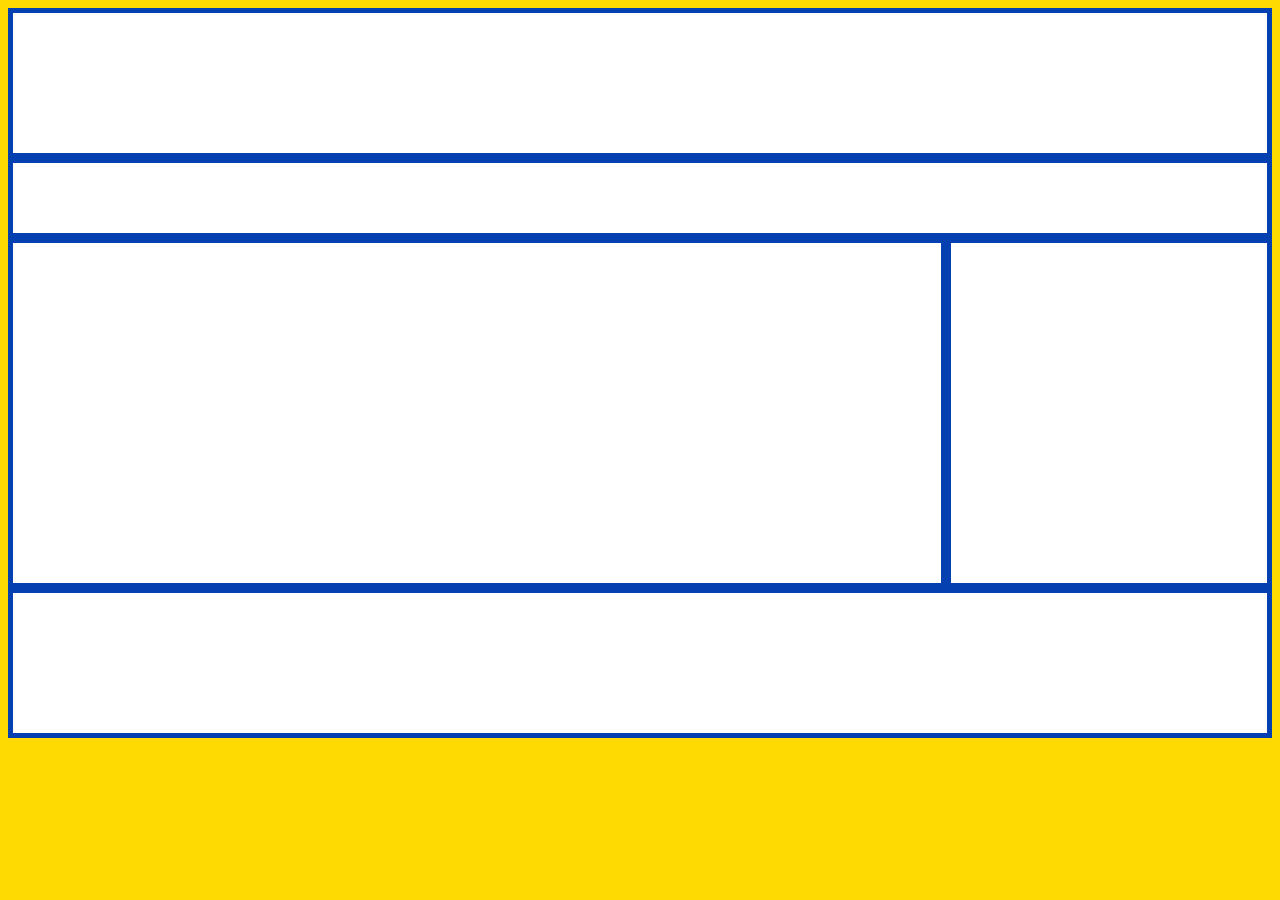
<file: trabalho 4/layout 1/index.html>
<!DOCTYPE html>
<html lang="pt-br">

<head>
    <meta charset="UTF-8">
    <meta http-equiv="X-UA-Compatible" content="IE=edge">
    <meta name="viewport" content="width=device-width, initial-scale=1.0">
    <title>layout 1</title>
    <link rel="stylesheet" href="css/style.css">
</head>

<body>
    

    <div class="container">
        <div class="item cabecalho"></div>
        <div class="item menu"></div>
        <div class="item bloc-esq"></div>
        <div class="item bloc-dir"></div>
        <div class="item rodape"></div>
    </div>
</body>

</html>
</file>
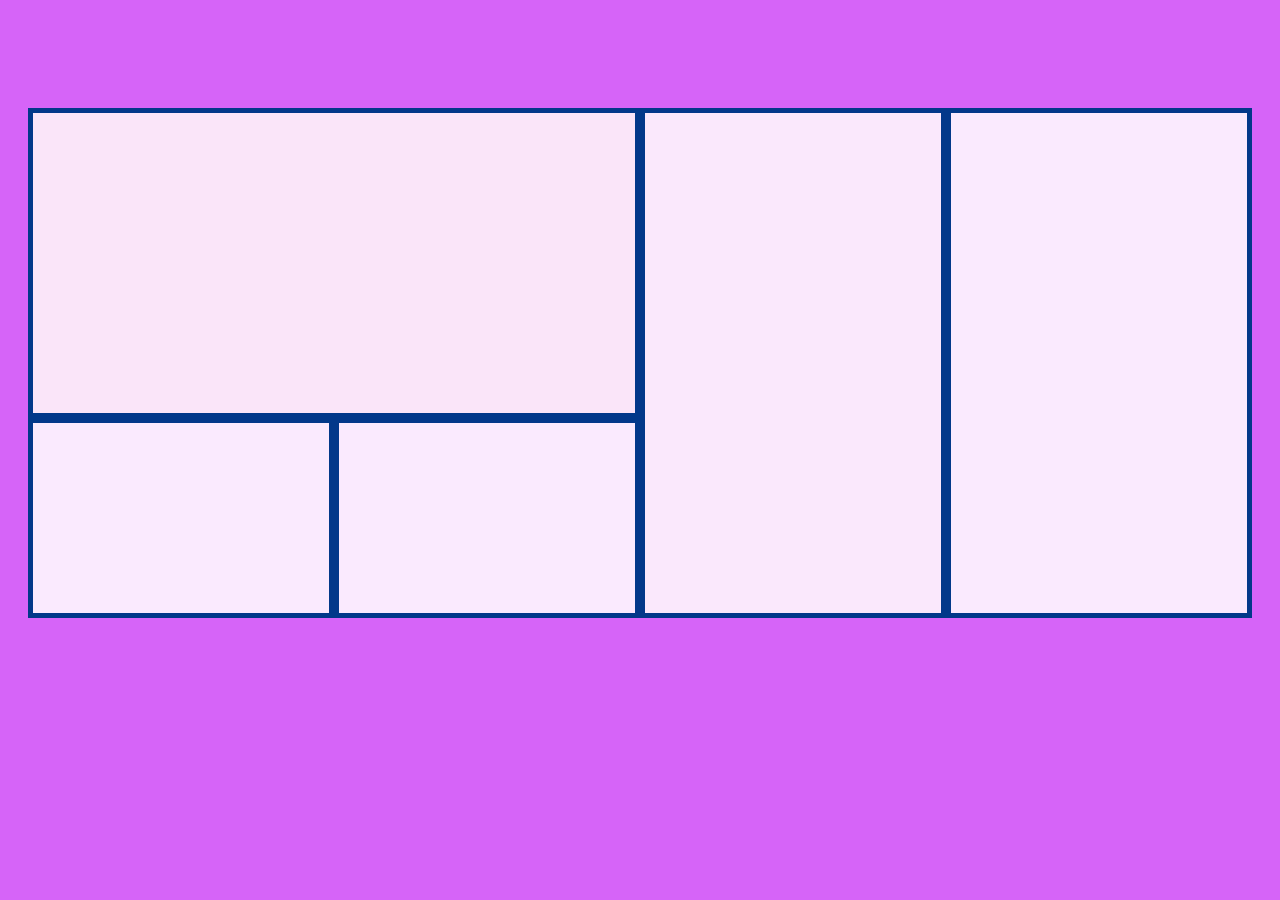
<file: trabalho 4/layout 2/index.html>
<!DOCTYPE html>
<html lang="pt-br">

<head>
    <meta charset="UTF-8">
    <meta http-equiv="X-UA-Compatible" content="IE=edge">
    <meta name="viewport" content="width=device-width, initial-scale=1.0">
    <title>layout2</title>
    <link rel="stylesheet" href="css/style.css">
</head>

<body>

    <div class="container">
        <div class="item parte1"></div>
        <div class="item parte2"></div>
        <div class="item parte3"></div>
        <div class="item parte4"></div>
        <div class="item parte5"></div>
    </div>
</body>

</html>
</file>
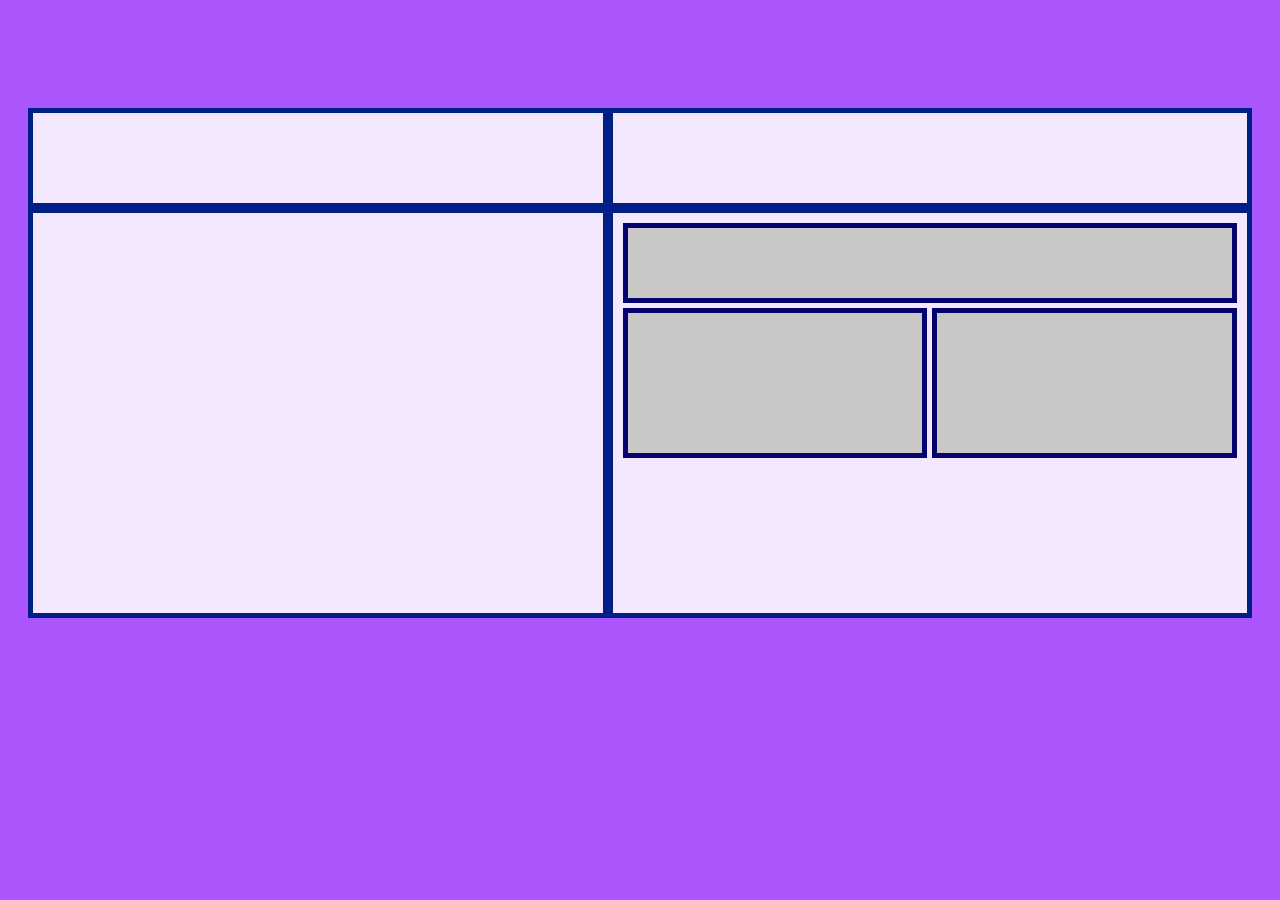
<file: trabalho 4/layout 3/index.html>
<!DOCTYPE html>
<html lang="pt-br">

<head>
    <meta charset="UTF-8">
    <meta http-equiv="X-UA-Compatible" content="IE=edge">
    <meta name="viewport" content="width=device-width, initial-scale=1.0">
    <title>layout3</title>
    <link rel="stylesheet" href="css/style.css">
</head>

<body>

    <div class="container">
        <div class="item parte1"></div>
        <div class="item parte2"></div>
        <div class="item parte3"></div>
        <div class="item parte4">
            <div class="container1">
                <div class="bloc um"></div>
                <div class="bloc dois"></div>
                <div class="bloc tres"></div>
            </div>


        </div>
    </div>
</body>

</html>
</file>
<file: trabalho 4/layout 1/css/style.css>
body {
    color: #ffffff;
    background-color: #ffd902;
}

.item {
    border: solid 5px hsl(219, 96%, 35%);
    background-color: #dddddd;
    text-align: center;
    padding: 5px;
}

.container {
    display: grid;
    grid-template-columns: auto auto auto auto;
    grid-template-rows: 150px 80px 350px 150px;
    grid-template-areas: "cabecalho cabecalho cabecalho cabecalho" 
    "menu menu menu menu"
     " bloc-esq bloc-esq bloc-esq bloc-dir"
      "rodape rodape rodape rodape";
}


/* Nome das áreas */

.cabecalho {
    grid-area: cabecalho;
    background-color: #ffffff;
}

.menu {
    grid-area: menu;
    background-color: #ffffff;
}

.bloc-esq {
    grid-area: bloc-esq;
    background-color: #ffffff;
}

.bloc-dir {
    grid-area: bloc-dir;
    background-color: #ffffff;
}

.rodape {
    grid-area: rodape;
    background-color: #ffffff;
}
</file>
<file: trabalho 4/layout 2/css/style.css>
html {
    margin: 0;
    padding: 100px 20px;
    
}

body {
    background-color: #d664f8;
}

.item {
    border: solid 5px #02388a;
    padding: 10px;
}

.container {
    display: grid;
    grid-template-columns: auto auto auto auto;
    grid-template-rows: 300px 10px 200px;
}

.parte1 {
    background-color: rgba(255, 249, 249, 0.867);
    grid-area: 1/1/3/3;
   
}

.parte2 {
    background-color: rgba(255, 253, 253, 0.867);
    grid-area: 1/4/12/3;
}

.parte3 {
    background-color: rgba(255, 255, 255, 0.867);
    grid-area: 1/4/12/5;
}

.parte4 {
    background-color: rgba(255, 255, 255, 0.867);
    grid-area: 3/1/12/1;
}

.parte5 {
    background-color: rgba(255, 255, 255, 0.867);
    grid-area: 3/2/12/2;
}
</file>
<file: trabalho 4/layout 3/css/style.css>
html {
    margin: 0;
    padding: 100px 20px;
}

body {
    background-color: #ab55fc;
}

.item {
    border: solid 5px #001f86;
    padding: 10px;
}

.container {
    display: grid;
    grid-template-columns: auto auto;
    grid-template-rows: 100px 400px;
}

.parte1 {
    background-color: rgba(255, 255, 255, 0.867);
    grid-area: 1/3/1/1;
    
}

.parte2 {
    background-color: rgba(255, 255, 255, 0.867);
    grid-area: 1/3/1/5;
}

.parte3 {
    background-color: rgba(255, 255, 255, 0.867);
    grid-area: 2/3/12/1;
}

.parte4 {
    background-color: rgba(255, 255, 255, 0.867);
    grid-area: 2/5/12/3;
}

.container1 {
    display: grid;
    grid-template-columns: auto auto auto;
    grid-template-rows: 80px 150px 140px;
    gap: 5px;
}

.bloc {
    border: solid 5px #05036d;
    padding: 10px;
}

.um {
    background-color: #cac7c7;
    grid-area: 1/1/2/7;
}

.dois {
    background-color: #cac7c7;
    grid-area: 2/1/3/4;
}

.tres {
    background-color: #cac7c7;
    grid-area: 2/4/3/7;
}
</file>
